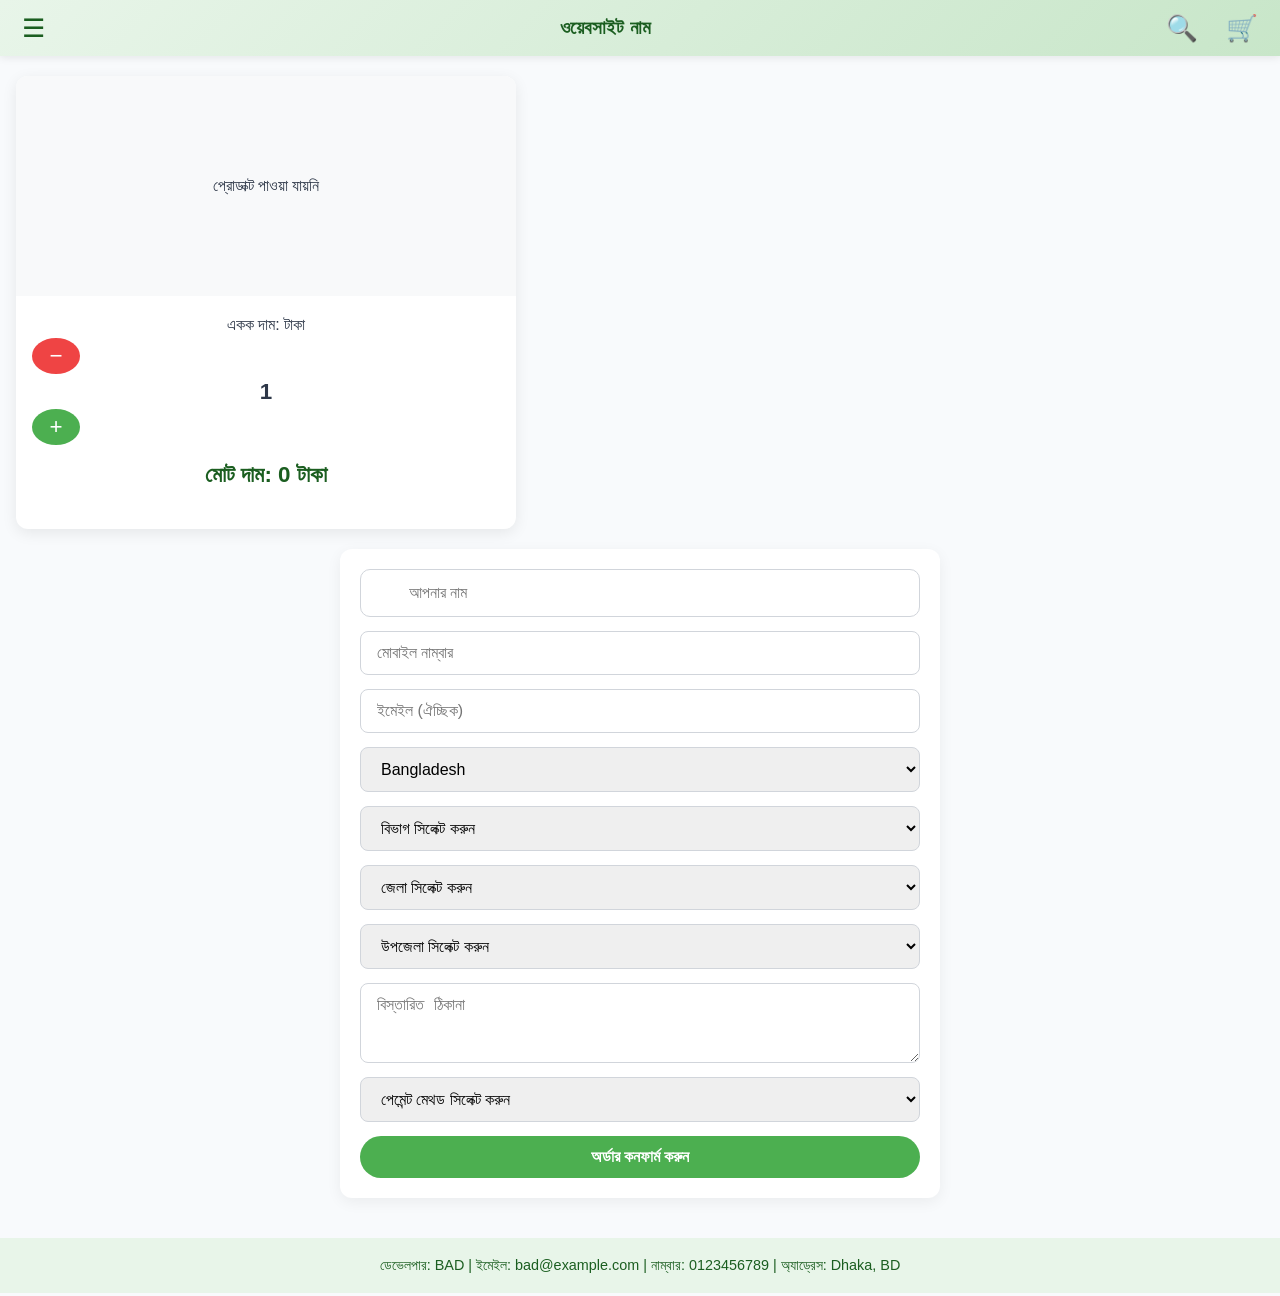
<file: cart.html>
<!DOCTYPE html>
<html lang="bn">
<head>
    <meta charset="UTF-8">
    <meta name="viewport" content="width=device-width, initial-scale=1.0">
    <title>অর্ডার পেজ</title>
    <link rel="stylesheet" href="style.css">
</head>
<body>

    <header>
        <div class="menu-icon" onclick="toggleSideMenu()">☰</div>
        <h1>ওয়েবসাইট নাম</h1>
        <div class="right-icons">
            <div class="search-icon" onclick="searchProducts()">🔍</div>
            <div class="cart-icon" onclick="goToCart()">🛒</div>
        </div>
    </header>

    <section id="order-form">
        <!-- প্রোডাক্ট কার্ড (ছবি + নাম + দাম + কোয়ান্টিটি কন্ট্রোল) -->
        <div class="order-product-card">
            <div id="product-preview" class="product-preview"></div>
            
            <div class="product-details">
                <h2 id="product-name-display"></h2>
                
                <p class="product-price-single">
                    একক দাম: <span id="product-price-display"></span> টাকা
                </p>

                <!-- কোয়ান্টিটি কন্ট্রোল -->
                <div class="quantity-control">
                    <button type="button" class="qty-btn minus" onclick="changeQuantity(-1)">−</button>
                    <span id="quantity-display">1</span>
                    <button type="button" class="qty-btn plus" onclick="changeQuantity(1)">+</button>
                </div>

                <p class="total-price">
                    মোট দাম: <strong id="total-price-display">0 টাকা</strong>
                </p>
            </div>
        </div>

        <!-- অর্ডার ফর্ম -->
        <form id="order-details">
            <input type="text" id="user-name" placeholder="আপনার নাম" required>
            <input type="tel" id="mobile" placeholder="মোবাইল নাম্বার" required>
            <input type="email" id="email" placeholder="ইমেইল (ঐচ্ছিক)">

            <select id="country" required onchange="updateDivision()">
                <option value="">দেশ সিলেক্ট করুন</option>
                <option value="BD" selected>Bangladesh</option>
            </select>

            <select id="division" required onchange="updateDistrict()">
                <option value="">বিভাগ সিলেক্ট করুন</option>
            </select>

            <select id="district" required onchange="updateUpazila()">
                <option value="">জেলা সিলেক্ট করুন</option>
            </select>

            <select id="upazila" required>
                <option value="">উপজেলা সিলেক্ট করুন</option>
            </select>

            <textarea id="address" placeholder="বিস্তারিত ঠিকানা" required rows="3"></textarea>

            <select id="payment-method" required onchange="toggleTransactionField()">
                <option value="">পেমেন্ট মেথড সিলেক্ট করুন</option>
                <option value="bKash">bKash</option>
                <option value="Nagad">Nagad</option>
                <option value="Rocket">Rocket</option>
                <option value="Upay">Upay</option>
                <option value="COD">Cash on Delivery</option>
            </select>

            <div id="transaction-field" style="display: none; margin-top: 15px;">
                <label for="transaction-id">ট্রানজেকশন আইডি / নম্বর</label>
                <input type="text" id="transaction-id" placeholder="ট্রানজেকশন আইডি দিন">
            </div>

            <div id="cod-note" style="display: none; margin-top: 15px; padding: 12px; background: #e8f5e9; border-radius: 8px; color: #2e7d32;">
                <strong>Cash on Delivery</strong><br>
                পণ্য হাতে পেয়ে ক্যাশে পেমেন্ট করবেন।
            </div>

            <button type="submit">অর্ডার কনফার্ম করুন</button>
        </form>
    </section>

    <footer>
        <p>ডেভেলপার: BAD | ইমেইল: bad@example.com | নাম্বার: 0123456789 | অ্যাড্রেস: Dhaka, BD</p>
    </footer>

    <script src="script.js"></script>
</body>
</html>
</file>
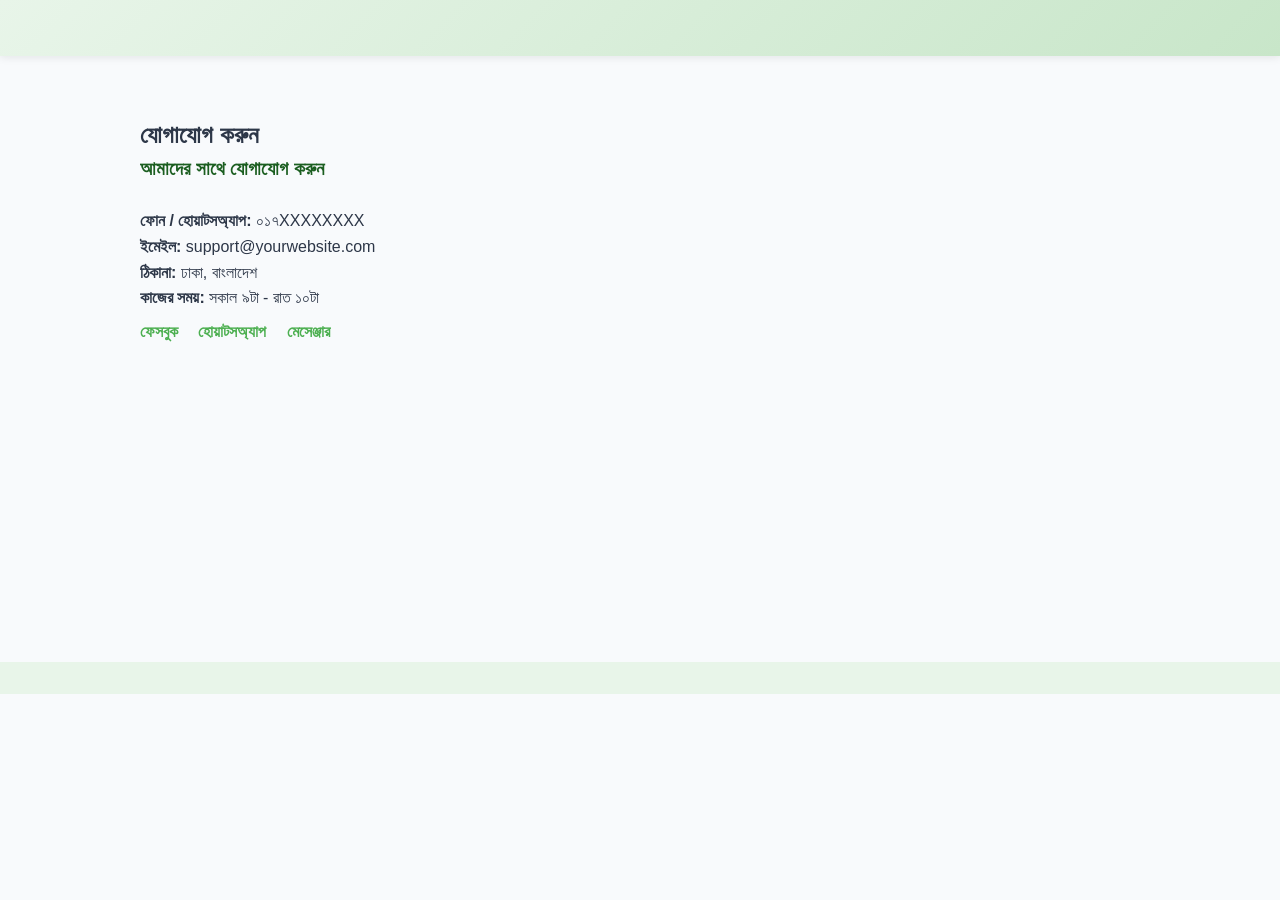
<file: contact.html>
<!DOCTYPE html>
<html lang="bn">
<head>
    <meta charset="UTF-8">
    <meta name="viewport" content="width=device-width, initial-scale=1.0">
    <title>যোগাযোগ করুন | ওয়েবসাইট নাম</title>
    <link rel="stylesheet" href="style.css">
</head>
<body>

    <header>
        <!-- আগের হেডার কপি করুন -->
    </header>

    <section class="contact-section">
        <div class="container">
            <h1>যোগাযোগ করুন</h1>
            
            <div class="contact-grid">
                <div class="contact-info">
                    <h3>আমাদের সাথে যোগাযোগ করুন</h3>
                    <p><strong>ফোন / হোয়াটসঅ্যাপ:</strong> ০১৭XXXXXXXX</p>
                    <p><strong>ইমেইল:</strong> support@yourwebsite.com</p>
                    <p><strong>ঠিকানা:</strong> ঢাকা, বাংলাদেশ</p>
                    <p><strong>কাজের সময়:</strong> সকাল ৯টা - রাত ১০টা</p>
                    
                    <div class="social-links">
                        <a href="https://facebook.com/yourpage" target="_blank">ফেসবুক</a>
                        <a href="https://wa.me/8801XXXXXXXXX" target="_blank">হোয়াটসঅ্যাপ</a>
                        <a href="https://m.me/yourpage" target="_blank">মেসেঞ্জার</a>
                    </div>
                </div>

                <div class="contact-map">
                    <!-- Google Map এমবেড করুন -->
                    <iframe src="https://www.google.com/maps/embed?pb=!1m18!1m12!1m3!1d3652.XXXX!2d90.XXXX!3d23.XXXX!2m3!1f0!2f0!3f0!3m2!1i1024!2i768!4f13.1!3m3!1m2!1s0x0%3A0x0!2zMjPCsDUwJzAwLjAiTiA5MMKwMzAnMDAuMCJF!5e0!3m2!1sbn!2sbd!4vXXXXXXXXXXXX" width="100%" height="400" style="border:0;" allowfullscreen="" loading="lazy"></iframe>
                </div>
            </div>
        </div>
    </section>

    <footer>
        <!-- ফুটার -->
    </footer>

    <script src="script.js"></script>
</body>
</html>
</file>
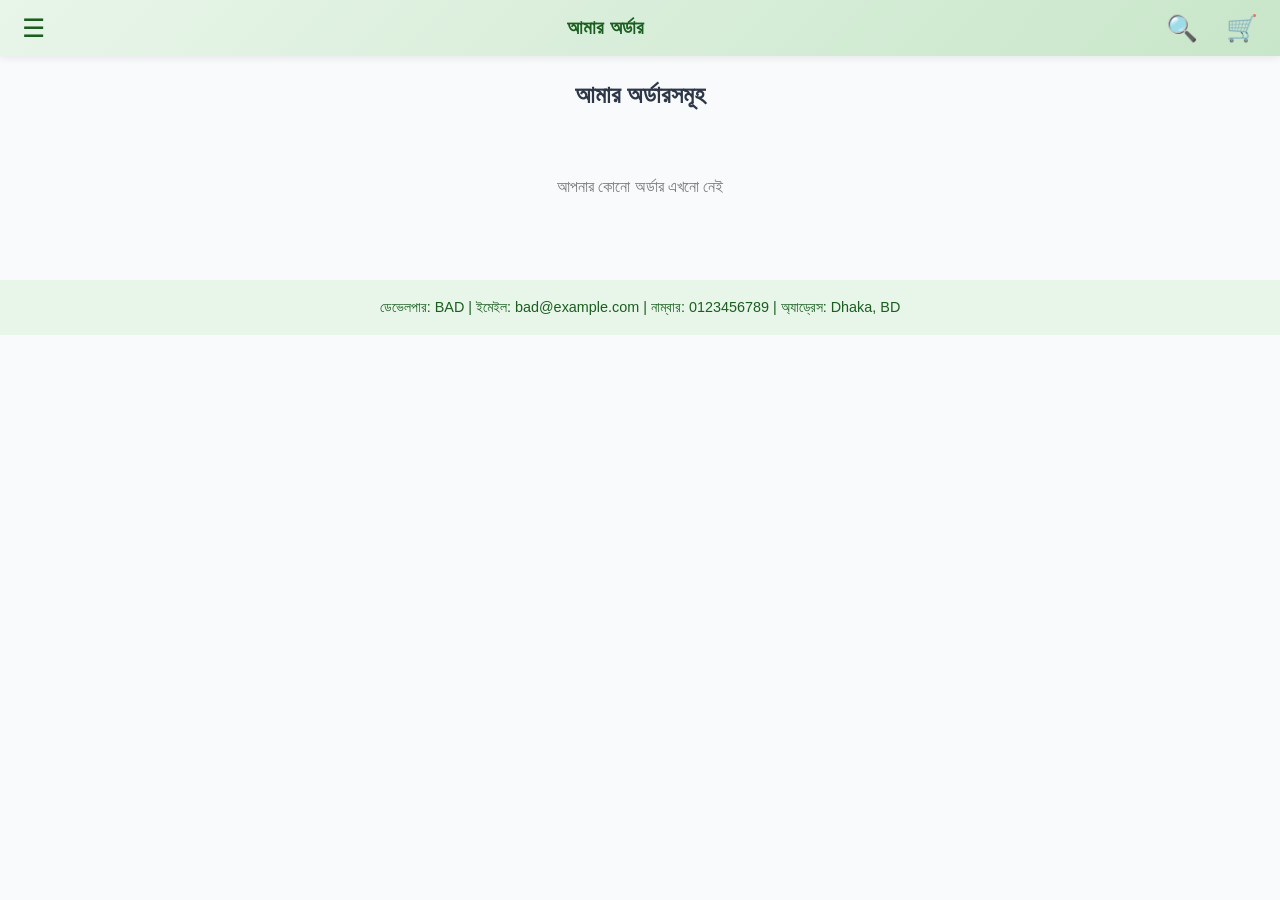
<file: my-orders.html>
<!DOCTYPE html>
<html lang="bn">
<head>
    <meta charset="UTF-8">
    <meta name="viewport" content="width=device-width, initial-scale=1.0">
    <title>আমার অর্ডার</title>
    <link rel="stylesheet" href="style.css">
    <style>
        .order-card {
            background: white;
            border-radius: 12px;
            box-shadow: 0 4px 12px rgba(0,0,0,0.08);
            margin: 16px;
            padding: 16px;
            display: flex;
            gap: 16px;
        }
        .order-img {
            width: 100px;
            height: 100px;
            object-fit: contain;
            border-radius: 8px;
            background: #f8f9fa;
        }
        .order-info {
            flex: 1;
        }
        .order-status-pending { color: #f39c12; font-weight: bold; }
        .order-status-success { color: #27ae60; font-weight: bold; }
    </style>
</head>
<body>

    <header>
        <div class="menu-icon" onclick="toggleSideMenu()">☰</div>
        <h1>আমার অর্ডার</h1>
        <div class="right-icons">
            <div class="search-icon" onclick="searchProducts()">🔍</div>
            <div class="cart-icon" onclick="goToCart()">🛒</div>
        </div>
    </header>

    <section id="my-orders-section">
        <h2 style="text-align:center; margin:20px;">আমার অর্ডারসমূহ</h2>
        <div id="my-orders-list"></div>
    </section>

    <footer>
        <p>ডেভেলপার: BAD | ইমেইল: bad@example.com | নাম্বার: 0123456789 | অ্যাড্রেস: Dhaka, BD</p>
    </footer>

    <script src="script.js"></script>
    <script>
        function renderMyOrders() {
            const container = document.getElementById('my-orders-list');
            container.innerHTML = '';

            if (orders.length === 0) {
                container.innerHTML = '<p style="text-align:center; color:#777; padding:40px;">আপনার কোনো অর্ডার এখনো নেই</p>';
                return;
            }

            orders.forEach(order => {
                const card = document.createElement('div');
                card.className = 'order-card';

                const imgSrc = products.find(p => p.id === order.productId)?.images?.[0] || '';

                card.innerHTML = `
                    ${imgSrc ? `<img src="${imgSrc}" class="order-img" alt="${order.productName}">` : '<div class="order-img" style="display:flex;align-items:center;justify-content:center;background:#eee;">ছবি নেই</div>'}
                    <div class="order-info">
                        <h3>${order.productName}</h3>
                        <p>কোয়ান্টিটি: ${order.quantity}</p>
                        <p>মোট দাম: ${order.totalAmount || (order.price * order.quantity)} টাকা</p>
                        <p>তারিখ: ${order.orderDate || 'N/A'}</p>
                        <p>স্ট্যাটাস: 
                            <span class="${order.status === 'successful' ? 'order-status-success' : 'order-status-pending'}">
                                ${order.status === 'successful' ? 'সাকসেসফুল' : 'পেন্ডিং'}
                            </span>
                        </p>
                    </div>
                `;
                container.appendChild(card);
            });
        }

        // পেজ লোড হলে অর্ডার দেখানো
        window.addEventListener('load', renderMyOrders);
    </script>
</body>
</html>
</file>
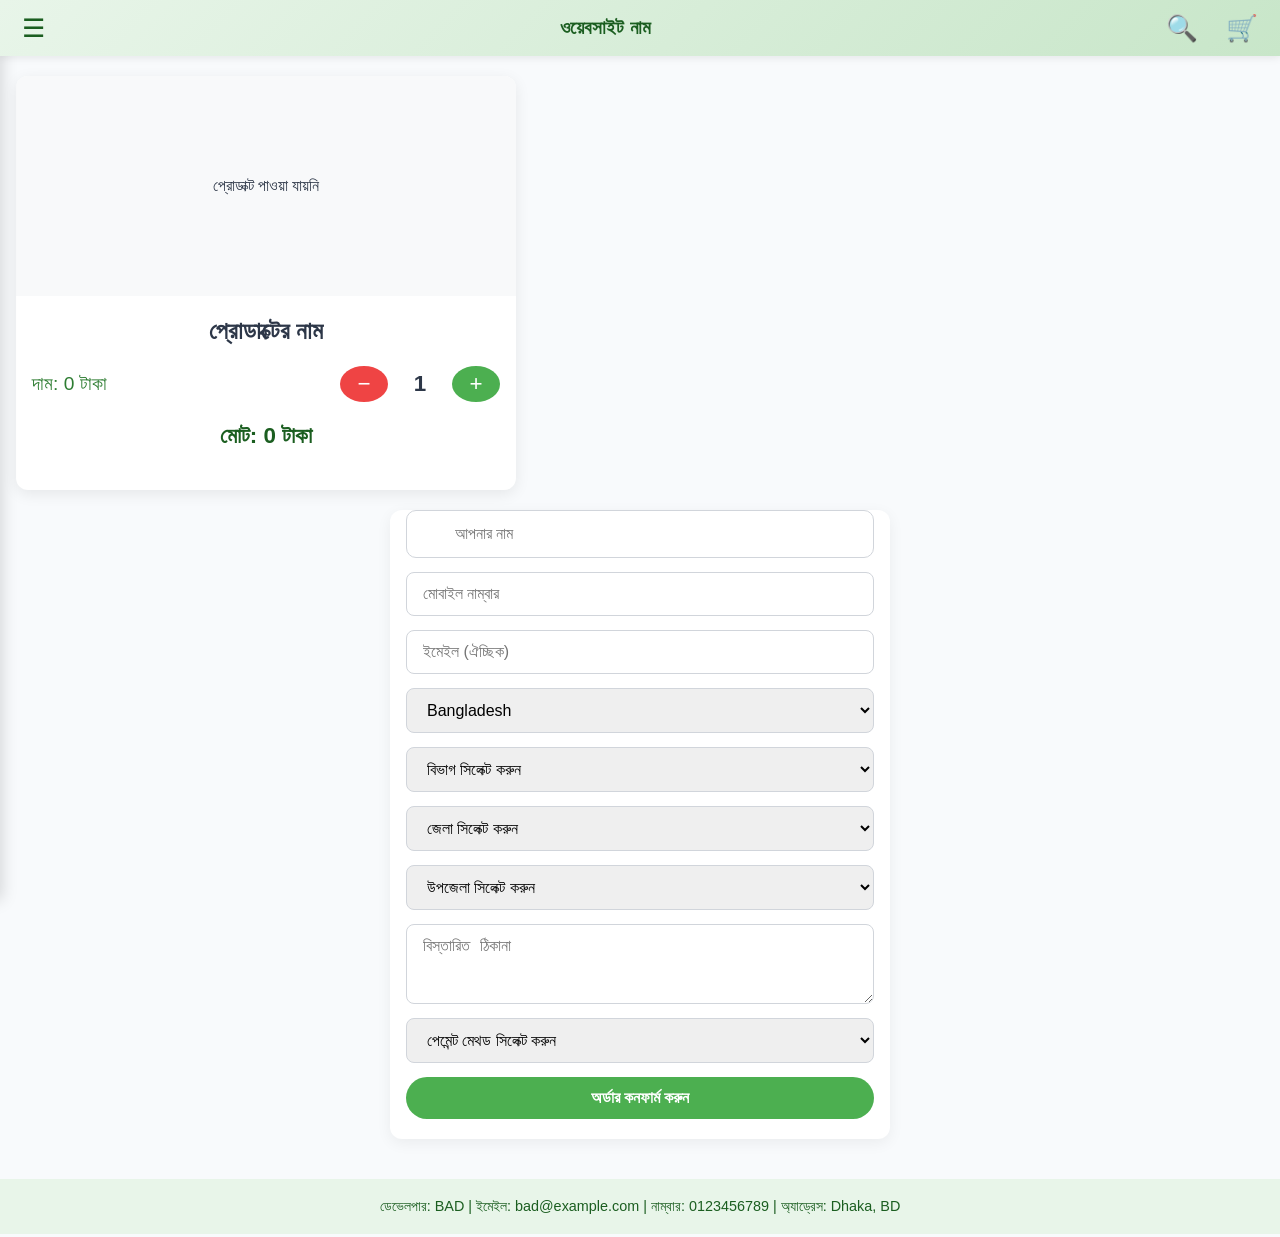
<file: order.html>
<!DOCTYPE html>
<html lang="bn">
<head>
    <meta charset="UTF-8">
    <meta name="viewport" content="width=device-width, initial-scale=1.0">
    <title>অর্ডার করুন</title>
    <link rel="stylesheet" href="style.css">
</head>
<body>

    <header>
        <div class="left-section">
            <div class="menu-icon" onclick="toggleSideMenu()">☰</div>
        </div>
        <h1 class="website-title">ওয়েবসাইট নাম</h1>
        <div class="right-icons">
            <div class="search-icon" onclick="searchProducts()">🔍</div>
            <div class="cart-icon" onclick="goToCart()">🛒</div>
        </div>
    </header>

    <!-- সাইড মেনু -->
    <div id="side-menu" class="side-menu">
        <div class="menu-header">
            <h3>মেনু</h3>
            <span class="close-btn" onclick="toggleSideMenu()">×</span>
        </div>
        <button onclick="goToAdmin()">অ্যাডমিন প্যানেলে যান</button>
    </div>

    <section id="order-container">
        <!-- প্রোডাক্ট কার্ড + প্লাস/মাইনাস -->
        <div class="order-product-card">
            <div id="product-preview" class="product-preview">
                <!-- ছবি এখানে লোড হবে -->
            </div>

            <div class="product-info-area">
                <h2 id="product-name-display">প্রোডাক্টের নাম</h2>
                
                <div class="price-and-qty">
                    <p class="single-price">
                        দাম: <span id="product-price-display">0</span> টাকা
                    </p>

                    <div class="quantity-box">
                        <button type="button" class="qty-btn minus" onclick="changeQuantity(-1)">−</button>
                        <span id="quantity-display">1</span>
                        <button type="button" class="qty-btn plus" onclick="changeQuantity(1)">+</button>
                    </div>
                </div>

                <p class="total-price">
                    মোট: <strong id="total-price-display">0 টাকা</strong>
                </p>
            </div>
        </div>

        <!-- অর্ডার ফর্ম -->
        <form id="order-details" class="order-form">
            <input type="text" id="user-name" placeholder="আপনার নাম" required>
            <input type="tel" id="mobile" placeholder="মোবাইল নাম্বার" required>
            <input type="email" id="email" placeholder="ইমেইল (ঐচ্ছিক)">

            <select id="country" required onchange="updateDivision()">
                <option value="">দেশ সিলেক্ট করুন</option>
                <option value="BD" selected>Bangladesh</option>
            </select>

            <select id="division" required onchange="updateDistrict()">
                <option value="">বিভাগ সিলেক্ট করুন</option>
            </select>

            <select id="district" required onchange="updateUpazila()">
                <option value="">জেলা সিলেক্ট করুন</option>
            </select>

            <select id="upazila" required>
                <option value="">উপজেলা সিলেক্ট করুন</option>
            </select>

            <textarea id="address" placeholder="বিস্তারিত ঠিকানা" required rows="3"></textarea>

            <select id="payment-method" required onchange="toggleTransactionField()">
                <option value="">পেমেন্ট মেথড সিলেক্ট করুন</option>
                <option value="bKash">bKash</option>
                <option value="Nagad">Nagad</option>
                <option value="Rocket">Rocket</option>
                <option value="Upay">Upay</option>
                <option value="COD">Cash on Delivery</option>
            </select>

            <div id="transaction-field" style="display:none; margin:15px 0;">
                <label for="transaction-id">ট্রানজেকশন আইডি / নম্বর</label>
                <input type="text" id="transaction-id" placeholder="ট্রানজেকশন আইডি দিন">
            </div>

            <div id="cod-note" style="display:none; margin:15px 0; padding:12px; background:#e8f5e9; border-radius:8px; color:#2e7d32;">
                <strong>Cash on Delivery</strong><br>
                পণ্য হাতে পেয়ে ক্যাশে পেমেন্ট করবেন।
            </div>

            <button type="submit">অর্ডার কনফার্ম করুন</button>
        </form>
    </section>

    <footer>
        <p>ডেভেলপার: BAD | ইমেইল: bad@example.com | নাম্বার: 0123456789 | অ্যাড্রেস: Dhaka, BD</p>
    </footer>

    <script src="script.js"></script>
	
</body>
</html>
</file>
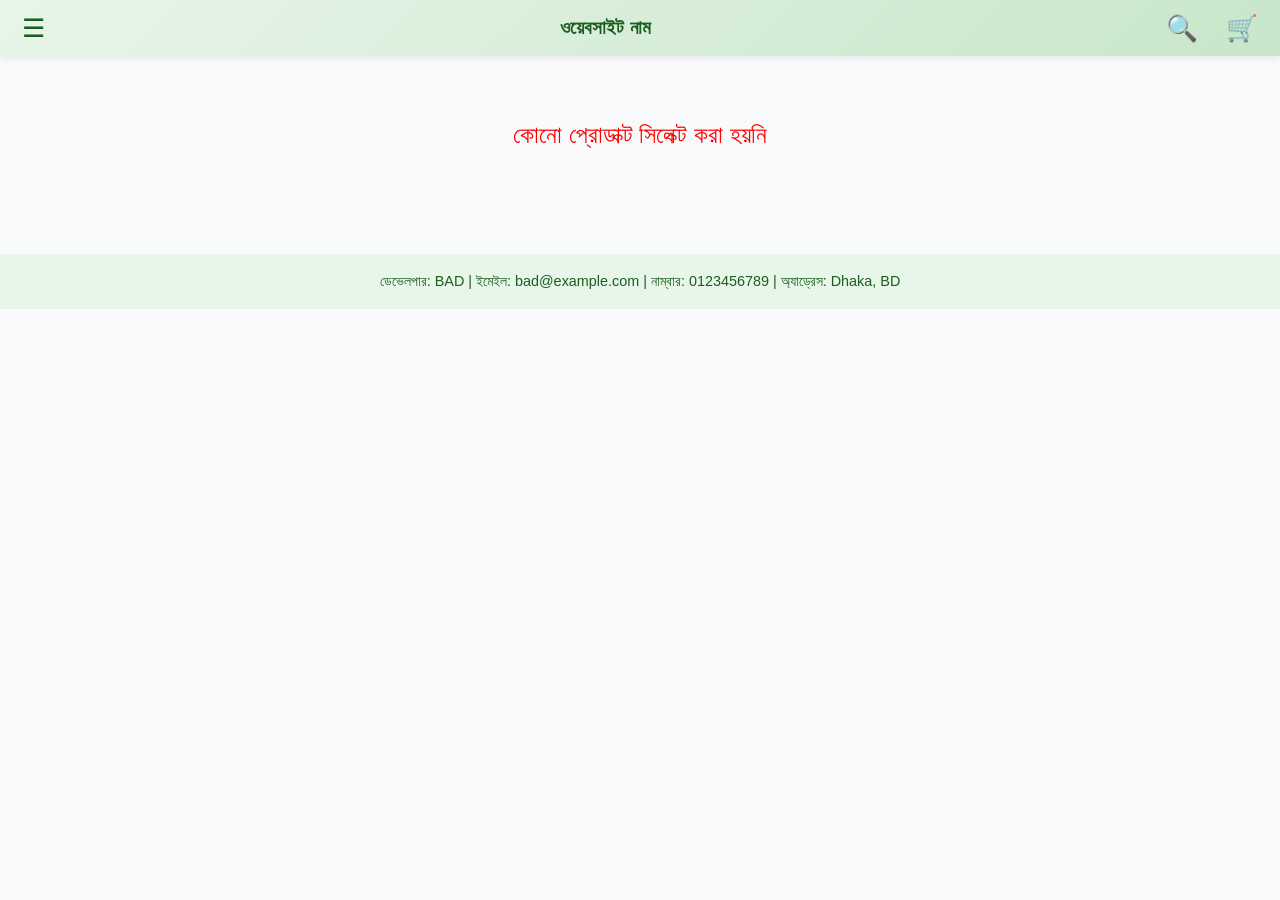
<file: product-detail.html>
<!DOCTYPE html>
<html lang="bn">
<head>
    <meta charset="UTF-8">
    <meta name="viewport" content="width=device-width, initial-scale=1.0">
    <title id="page-title">প্রোডাক্ট ডিটেইল | ওয়েবসাইট নাম</title>
    <link rel="stylesheet" href="style.css">
</head>
<body>

    <header>
        <div class="menu-icon" onclick="toggleSideMenu()">☰</div>
        <h1>ওয়েবসাইট নাম</h1>
        <div class="right-icons">
            <div class="search-icon" onclick="openSearchModal()">🔍</div>
            <div class="cart-icon" onclick="goToCart()">🛒</div>
        </div>
    </header>

    <section id="product-detail-page">
        <div class="container">
            <div class="detail-card">
               <!-- প্রোডাক্টের সব ছবি গ্যালারি -->
<div class="image-gallery" id="image-gallery">
    <p style="text-align:center; color:#777; padding:20px;" id="gallery-loading">ছবি লোড হচ্ছে...</p>
</div>

                <div class="product-info">
    <h1 id="product-name"></h1> <!-- প্রথমে নাম -->

    <!-- নামের নিচে দাম -->
    <div class="price-block" style="margin-top: 8px;">
        <span class="current-price" id="product-price" style="font-size: 2rem; font-weight: bold; color: #2e7d32;"></span>
        <span class="old-price" id="product-old-price" style="font-size: 1.4rem; color: #999; text-decoration: line-through; margin-left: 12px;"></span>
    </div>

    <!-- দামের নিচে ডেসক্রিপশন -->
    <p id="product-description" class="product-description" style="margin-top: 20px; font-size: 1.05rem; line-height: 1.7; color: #444;"></p>

    <!-- স্টক (যদি চান) -->
    <p class="stock-info" style="margin-top: 16px; font-size: 1.1rem;">
        স্টক: <strong id="product-stock"></strong>
    </p>

    <!-- অর্ডার বাটন (নিচে রাখা) -->
    <button class="order-btn" onclick="goToOrderFromDetail()" style="margin-top: 30px; padding: 14px 40px; background: #4caf50; color: white; border: none; border-radius: 50px; font-size: 1.2rem; cursor: pointer;">
        অর্ডার করুন
    </button>
</div>

            <!-- মন্তব্য / রিভিউ সেকশন -->
           <!-- রিভিউ সেকশন -->
<div class="reviews-section" id="reviews-section">
    <h2>গ্রাহকের মতামত</h2>
    
    <!-- এখানে সব মন্তব্য দেখা যাবে -->
    <div id="reviews-list" style="min-height: 100px;"></div>

    <!-- মন্তব্য করার ফর্ম -->
    <div id="add-review-form" style="margin-top: 40px;">
        <h3>আপনার মতামত দিন</h3>
        
        <input type="text" id="review-author" placeholder="আপনার নাম (ঐচ্ছিক)" style="width:100%; padding:12px; margin-bottom:12px; border:1px solid #ddd; border-radius:6px;">

        <div class="rating-input" style="margin:15px 0; font-size:2.8rem; text-align:center; letter-spacing:8px;">
            <span class="star" data-value="1" onclick="setRating(1)">★</span>
            <span class="star" data-value="2" onclick="setRating(2)">★</span>
            <span class="star" data-value="3" onclick="setRating(3)">★</span>
            <span class="star" data-value="4" onclick="setRating(4)">★</span>
            <span class="star" data-value="5" onclick="setRating(5)">★</span>
        </div>

        <textarea id="review-text" placeholder="আপনার অভিজ্ঞতা লিখুন..." rows="5" required style="width:100%; padding:12px; border:1px solid #ddd; border-radius:8px;"></textarea>
        
        <button onclick="submitReview()" style="margin-top:15px; padding:12px 30px; background:#4caf50; color:white; border:none; border-radius:50px; cursor:pointer; font-size:1.1rem;">
    মন্তব্য জমা দিন
</button>
    </div>
</div>
<!-- রিভিউ লিস্ট (স্ক্রল যোগ করা হলো) -->
<div id="reviews-list" style="max-height: 400px; overflow-y: auto; padding-right: 10px; border: 1px solid #eee; border-radius: 8px; background: #fff; margin-bottom: 20px;">
    <!-- এখানে মন্তব্য লোড হবে -->
</div>
    </section>

    <footer>
        <p>ডেভেলপার: BAD | ইমেইল: bad@example.com | নাম্বার: 0123456789 | অ্যাড্রেস: Dhaka, BD</p>
    </footer>

    <script src="script.js"></script>
	<script>
    document.addEventListener('DOMContentLoaded', () => {
        const savedId = localStorage.getItem('currentProductId');
        console.log("Saved Product ID:", savedId); // ← এটা Console-এ দেখাবে

        if (!savedId || isNaN(parseInt(savedId))) {
            document.getElementById('product-detail-page').innerHTML = '<p style="text-align:center; padding:60px; color:red; font-size:1.5rem;">কোনো প্রোডাক্ট সিলেক্ট করা হয়নি</p>';
            return;
        }

        renderProductDetail();
        // রিভিউ লোড
        loadProductReviews(parseInt(savedId));
    });
</script>
</body>
</html>
</file>
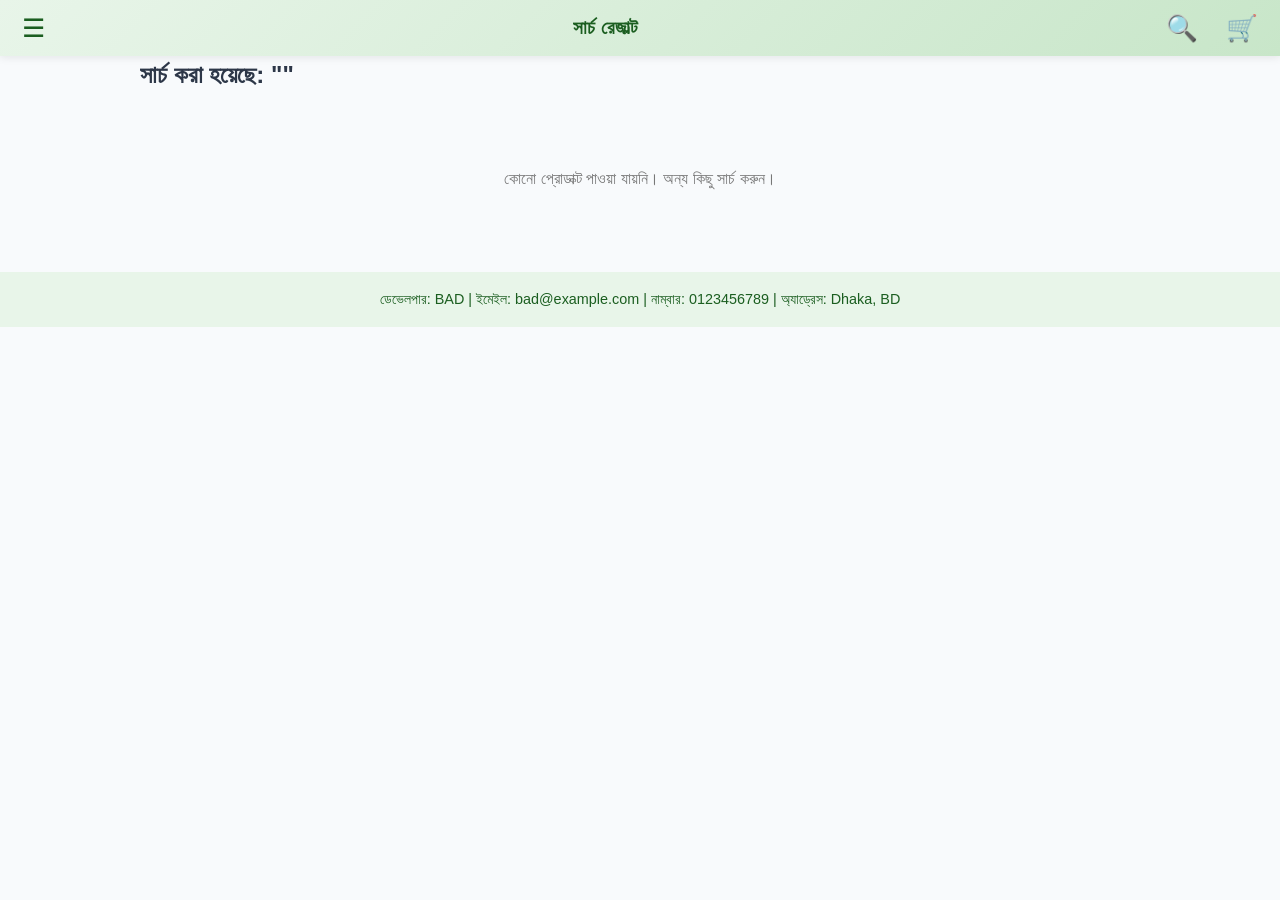
<file: search-results.html>
<!DOCTYPE html>
<html lang="bn">
<head>
    <meta charset="UTF-8">
    <meta name="viewport" content="width=device-width, initial-scale=1.0">
    <title>সার্চ রেজাল্ট | ওয়েবসাইট নাম</title>
    <link rel="stylesheet" href="style.css">
</head>
<body>

    <header>
        <div class="menu-icon" onclick="toggleSideMenu()">☰</div>
        <h1>সার্চ রেজাল্ট</h1>
        <div class="right-icons">
            <div class="search-icon" onclick="openSearchModal()">🔍</div>
            <div class="cart-icon" onclick="goToCart()">🛒</div>
        </div>
    </header>

    <section id="search-results">
        <div class="container">
            <h2>সার্চ করা হয়েছে: "<span id="search-query"></span>"</h2>
            
            <div id="results-list" class="products-grid"></div>
            
            <p id="no-results" style="text-align:center; color:#777; padding:40px; display:none;">
                কোনো প্রোডাক্ট পাওয়া যায়নি। অন্য কিছু সার্চ করুন।
            </p>
        </div>
    </section>

    <footer>
        <p>ডেভেলপার: BAD | ইমেইল: bad@example.com | নাম্বার: 0123456789 | অ্যাড্রেস: Dhaka, BD</p>
    </footer>

    <script src="script.js"></script>
    <script>
        document.addEventListener('DOMContentLoaded', () => {
            const query = localStorage.getItem('searchQuery') || '';
            document.getElementById('search-query').textContent = query;

            if (!query) {
                document.getElementById('no-results').style.display = 'block';
                return;
            }

            const filtered = products.filter(p => 
                p.name.toLowerCase().includes(query.toLowerCase()) ||
                (p.description && p.description.toLowerCase().includes(query.toLowerCase()))
            );

            const list = document.getElementById('results-list');
            list.innerHTML = '';

            if (filtered.length === 0) {
                document.getElementById('no-results').style.display = 'block';
                return;
            }

            filtered.forEach(p => {
                const card = document.createElement('div');
                card.className = 'product-card';
                card.onclick = () => goToProductDetail(p.id); // পুরো কার্ডে চাপ দিলে ডিটেইল পেজে

                const mainImage = p.images?.[0] || '';

                card.innerHTML = `
                    ${mainImage ? `<img src="${mainImage}" alt="${p.name}">` : '<div class="no-image">ছবি নেই</div>'}
                    <div class="product-info">
                        <div class="product-name">${p.name}</div>
                        <div>
                            <span class="product-price">${p.price} টাকা</span>
                            ${Number(p.oldPrice) > 0 ? `<span class="product-old-price">${p.oldPrice} টাকা</span>` : ''}
                        </div>
                        <div class="product-stock">স্টক: ${p.stock}</div>
                        
                        <!-- নতুন: অর্ডার বাটন যোগ করা হয়েছে -->
                        <button class="order-btn" onclick="event.stopPropagation(); goToOrder(${p.id})">
                            অর্ডার করুন
                        </button>
                    </div>
                `;

                list.appendChild(card);
            });
        });
    </script>
</body>
</html>
</file>
<file: style.css>
/* style.css - হালকা সবুজ + সাদা থিম, মোবাইল ফ্রেন্ডলি */

* {
    margin: 0;
    padding: 0;
    box-sizing: border-box;
}

body {
    font-family: 'Segoe UI', Tahoma, Geneva, Verdana, sans-serif;
    background-color: #f8fafc;          /* হালকা সাদা-ধূসর */
    color: #2d3748;
    line-height: 1.6;
    min-height: 100vh;
	
}

/* ------------------ Header ------------------ */
header {
    background: linear-gradient(135deg, #e8f5e9, #c8e6c9);  /* হালকা সবুজ গ্রেডিয়েন্ট */
    color: #1b5e20;   /* গাঢ় সবুজ */
    padding: 12px 16px;
    display: flex;
    justify-content: space-between;
    align-items: center;
    position: sticky;
    top: 0;
    z-index: 1000;
    box-shadow: 0 2px 10px rgba(0,0,0,0.08);
}

.menu-icon, .search-icon, .cart-icon {
    font-size: 1.8rem;
    cursor: pointer;
    padding: 6px;
    border-radius: 50%;
    transition: background 0.2s;
}

.menu-icon:hover, .search-icon:hover, .cart-icon:hover {
    background: rgba(255,255,255,0.4);
}

header h1 {
    font-size: 1.4rem;
    font-weight: 600;
    margin: 0;
}

/* Side Menu */
#side-menu {
    position: fixed;
    top: 0;
    left: -280px;
    width: 280px;
    height: 100%;
    background: white;
    box-shadow: 2px 0 15px rgba(0,0,0,0.15);
    transition: left 0.3s ease;
    z-index: 999;
    padding: 20px;
}

#side-menu.show {
    left: 0;
}

/* ------------------ Slideshow ------------------ */
#slideshow {
    height: 180px;
    overflow: hidden;
    position: relative;
    margin-bottom: 20px;
}

.slide {
    position: absolute;
    inset: 0;
    opacity: 0;
    transition: opacity 1.2s ease;
}

.slide.active {
    opacity: 1;
}

.slide img {
    width: 100%;
    height: 100%;
    object-fit: cover;
}

/* ------------------ Products Grid ------------------ */
#products-section {
    padding: 20px 16px;
}

#products-section h2 {
    text-align: center;
    color: #1b5e20;
    margin-bottom: 24px;
    font-size: 1.6rem;
}

#products-list {
    display: grid;
    grid-template-columns: repeat(2, 1fr);
    gap: 16px;
}

.product {
    background: white;
    border-radius: 12px;
    overflow: hidden;
    box-shadow: 0 4px 12px rgba(0,0,0,0.08);
    transition: transform 0.2s, box-shadow 0.2s;
    text-align: center;
}

.product:hover {
    transform: translateY(-6px);
    box-shadow: 0 10px 20px rgba(0,0,0,0.12);
}

.product img {
    width: 100%;
    height: 160px;
    object-fit: cover;
}

.product-info {
    padding: 12px;
}

.product-name {
    font-weight: 600;
    color: #1a1a1a;
    margin-bottom: 6px;
    font-size: 1rem;
}

.product-price {
    color: #2e7d32;
    font-weight: bold;
    font-size: 1.1rem;
}

.product-old-price {
    color: #e53935;
    text-decoration: line-through;
    font-size: 0.9rem;
    margin-left: 8px;
}

.product-stock {
    color: #555;
    font-size: 0.85rem;
    margin: 6px 0;
}

.product button {
    background: #4caf50;
    color: white;
    border: none;
    padding: 10px 16px;
    border-radius: 8px;
    font-weight: 500;
    cursor: pointer;
    margin: 8px 4px 12px;
    transition: background 0.2s;
}

.product button:hover {
    background: #388e3c;
}

/* ------------------ Forms (Admin & Order) ------------------ */
form {
    display: flex;
    flex-direction: column;
    gap: 14px;
    max-width: 500px;
    margin: 0 auto;
    padding: 20px;
    background: white;
    border-radius: 12px;
    box-shadow: 0 4px 15px rgba(0,0,0,0.06);
}

input, select, textarea, button {
    padding: 12px 16px;
    border: 1px solid #d1d5db;
    border-radius: 8px;
    font-size: 1rem;
}

input:focus, select:focus, textarea:focus {
    outline: none;
    border-color: #66bb6a;
    box-shadow: 0 0 0 3px rgba(102,187,106,0.2);
}

button[type="submit"] {
    background: #4caf50;
    color: white;
    border: none;
    font-weight: 600;
    cursor: pointer;
    transition: background 0.2s;
}

button[type="submit"]:hover {
    background: #43a047;
}

/* ------------------ Admin Panel Specific ------------------ */
#admin-panel header {
    background: #e8f5e9;
    color: #1b5e20;
}

nav ul {
    display: flex;
    flex-wrap: wrap;
    gap: 12px;
    background: white;
    padding: 16px;
    list-style: none;
    box-shadow: 0 2px 8px rgba(0,0,0,0.05);
    margin: 0 0 20px;
    justify-content: center;
}

nav li {
    padding: 10px 18px;
    background: #e8f5e9;
    border-radius: 30px;
    cursor: pointer;
    font-weight: 500;
    transition: all 0.2s;
}

nav li:hover, nav li.active {
    background: #81c784;
    color: white;
}

/* Order Items */
.order-item {
    background: white;
    padding: 16px;
    border-radius: 10px;
    box-shadow: 0 3px 10px rgba(0,0,0,0.06);
    margin-bottom: 16px;
}

.order-item button {
    margin: 6px 8px 0 0;
    padding: 8px 14px;
    font-size: 0.9rem;
}

/* Footer */
footer {
    background: #e8f5e9;
    color: #1b5e20;
    text-align: center;
    padding: 16px;
    font-size: 0.9rem;
    margin-top: 40px;
}

/* ------------------ Responsive ------------------ */
@media (min-width: 768px) {
    #products-list {
        grid-template-columns: repeat(3, 1fr);
    }

    #slideshow {
        height: 300px;
    }

    header h1 {
        font-size: 1.8rem;
    }

    form {
        max-width: 600px;
    }
}

@media (min-width: 1024px) {
    #products-list {
        grid-template-columns: repeat(4, 1fr);
    }

    #slideshow {
        height: 400px;
    }
}
/* ======================== */
/*     Admin Login Page     */
/* ======================== */

.login-container {
    min-height: 100vh;
    display: flex;
    align-items: center;
    justify-content: center;
    background: linear-gradient(135deg, #f0f9f4 0%, #e8f5e9 100%);
    padding: 20px;
}

.login-card {
    background: white;
    border-radius: 16px;
    box-shadow: 0 10px 40px rgba(0, 0, 0, 0.08);
    width: 100%;
    max-width: 420px;
    overflow: hidden;
    transition: transform 0.3s ease;
}

.login-card:hover {
    transform: translateY(-8px);
}

.login-header {
    background: linear-gradient(135deg, #4caf50, #2e7d32);
    color: white;
    padding: 32px 24px;
    text-align: center;
}

.login-header h2 {
    margin: 0;
    font-size: 1.8rem;
    font-weight: 600;
}

.login-header p {
    margin: 8px 0 0;
    opacity: 0.9;
    font-size: 0.95rem;
}

.login-form {
    padding: 32px 24px 24px;
    display: flex;
    flex-direction: column;
    gap: 20px;
}

.input-group {
    position: relative;
}

.input-group label {
    display: block;
    margin-bottom: 8px;
    font-weight: 500;
    color: #374151;
    font-size: 0.95rem;
}

.password-wrapper {
    position: relative;
}

input[type="password"],
input[type="text"] {
    width: 100%;
    padding: 14px 16px 14px 48px;
    border: 1px solid #d1d5db;
    border-radius: 10px;
    font-size: 1rem;
    transition: all 0.2s;
}

input:focus {
    outline: none;
    border-color: #4caf50;
    box-shadow: 0 0 0 3px rgba(76, 175, 80, 0.15);
}

.toggle-password {
    position: absolute;
    right: 16px;
    top: 50%;
    transform: translateY(-50%);
    cursor: pointer;
    font-size: 1.2rem;
    color: #6b7280;
}

.login-btn {
    background: linear-gradient(135deg, #4caf50, #388e3c);
    color: white;
    border: none;
    padding: 14px;
    border-radius: 10px;
    font-size: 1.1rem;
    font-weight: 600;
    cursor: pointer;
    transition: all 0.25s;
    margin-top: 12px;
}

.login-btn:hover {
    background: linear-gradient(135deg, #388e3c, #2e7d32);
    transform: translateY(-2px);
    box-shadow: 0 8px 20px rgba(76, 175, 80, 0.3);
}

.forgot-password {
    text-align: center;
    margin-top: 12px;
}

.forgot-password a {
    color: #4caf50;
    text-decoration: none;
    font-size: 0.9rem;
}

.forgot-password a:hover {
    text-decoration: underline;
}

.login-footer {
    text-align: center;
    padding: 0 24px 24px;
    color: #9ca3af;
    font-size: 0.85rem;
}

/* মোবাইলের জন্য অতিরিক্ত ছোট স্ক্রিন অপটিমাইজেশন */
@media (max-width: 480px) {
    .login-card {
        margin: 0 12px;
        border-radius: 12px;
    }
    
    .login-header {
        padding: 28px 20px;
    }
    
    .login-form {
        padding: 28px 20px 20px;
    }
}
.preview-container {
    display: flex;
    flex-wrap: wrap;
    gap: 12px;
    margin: 12px 0;
}

.preview-item {
    position: relative;
    width: 100px;
    height: 100px;
    border: 1px solid #d1d5db;
    border-radius: 8px;
    overflow: hidden;
}

.preview-item img {
    width: 100%;
    height: 100%;
    object-fit: cover;
}
.product-img {
    width: 100%;
    height: 180px;
    object-fit: cover;
    border-bottom: 1px solid #eee;
}

.product-info {
    padding: 12px;
    text-align: center;
}

.product-name {
    font-size: 1.05rem;
    margin-bottom: 8px;
    color: #1f2937;
}

.price-row {
    margin: 6px 0;
    font-size: 1.1rem;
}

.current-price {
    color: #15803d;
    font-weight: bold;
}

.old-price {
    color: #dc2626;
    text-decoration: line-through;
    margin-left: 8px;
    font-size: 0.95rem;
}

.stock-info {
    color: #4b5563;
    font-size: 0.9rem;
    margin: 8px 0 12px;
}

.order-btn {
    background-color: #16a34a;
    color: white;
    border: none;
    padding: 10px 20px;
    border-radius: 6px;
    cursor: pointer;
    font-weight: 500;
}

.order-btn:hover {
    background-color: #15803d;
}
.admin-products-grid,
.admin-sliders-grid {
    display: grid;
    grid-template-columns: repeat(auto-fill, minmax(220px, 1fr));
    gap: 16px;
    padding: 16px;
}

.admin-product-item,
.admin-slider-item {
    background: white;
    border-radius: 12px;
    box-shadow: 0 3px 10px rgba(0,0,0,0.08);
    overflow: hidden;
    padding: 12px;
    text-align: center;
}

.admin-product-item img,
.admin-slider-item img {
    width: 100%;
    height: 140px;
    object-fit: cover;
    border-radius: 8px;
    margin-bottom: 10px;
}

.admin-product-item p,
.admin-slider-item p {
    margin: 6px 0;
    font-size: 0.9rem;
}

.delete-btn {
    background: #ef4444;
    color: white;
    border: none;
    padding: 8px 16px;
    border-radius: 6px;
    cursor: pointer;
    margin-top: 8px;
    font-weight: 500;
}

.delete-btn:hover {
    background: #dc2626;
}
.admin-products-grid,
.admin-sliders-grid {
    display: grid;
    grid-template-columns: repeat(auto-fill, minmax(220px, 1fr));
    gap: 16px;
    padding: 16px;
}

.admin-product-item,
.admin-slider-item {
    background: white;
    border-radius: 12px;
    box-shadow: 0 3px 10px rgba(0,0,0,0.08);
    overflow: hidden;
    padding: 12px;
    text-align: center;
}

.admin-product-item img,
.admin-slider-item img {
    width: 100%;
    height: 140px;
    object-fit: cover;
    border-radius: 8px;
    margin-bottom: 10px;
}

.delete-btn {
    background: #ef4444;
    color: white;
    border: none;
    padding: 8px 16px;
    border-radius: 6px;
    cursor: pointer;
    margin-top: 8px;
    font-weight: 500;
}

.delete-btn:hover {
    background: #dc2626;
}
.products-grid {
    display: grid;
    grid-template-columns: repeat(2, 1fr);          /* মোবাইলে ২টা */
    gap: 16px;
    padding: 16px;
}

@media (min-width: 768px) {
    .products-grid {
        grid-template-columns: repeat(3, 1fr);      /* ট্যাবলেটে ৩টা */
    }
}

@media (min-width: 1024px) {
    .products-grid {
        grid-template-columns: repeat(4, 1fr);      /* ডেস্কটপে ৪টা */
    }
}

.product-card {
    background: white;
    border-radius: 12px;
    overflow: hidden;
    box-shadow: 0 4px 12px rgba(0,0,0,0.08);
    transition: transform 0.2s, box-shadow 0.2s;
    text-align: center;
}

.product-card:hover {
    transform: translateY(-6px);
    box-shadow: 0 10px 20px rgba(0,0,0,0.12);
}

.product-card img {
    width: 100%;
    height: 180px;
    object-fit: cover;
}

.product-info {
    padding: 12px;
}

.product-name {
    font-weight: 600;
    margin-bottom: 6px;
    font-size: 1.05rem;
}

.product-price {
    color: #2e7d32;
    font-weight: bold;
    font-size: 1.15rem;
}

.product-old-price {
    color: #e53935;
    text-decoration: line-through;
    margin-left: 8px;
    font-size: 0.95rem;
}

.product-stock {
    color: #555;
    font-size: 0.9rem;
    margin: 6px 0 10px;
}

.order-btn {
    background: #4caf50;
    color: white;
    border: none;
    padding: 10px 20px;
    border-radius: 8px;
    cursor: pointer;
    font-weight: 500;
    transition: background 0.2s;
}

.order-btn:hover {
    background: #388e3c;
}
/* প্রোডাক্ট কার্ডের ছবি মোবাইলে ছোট ও সুন্দর */
.products-grid {
    display: grid;
    grid-template-columns: repeat(2, 1fr);
    gap: 16px;
    padding: 16px;
}

.product-card {
    background: white;
    border-radius: 12px;
    overflow: hidden;
    box-shadow: 0 4px 12px rgba(0,0,0,0.08);
    transition: transform 0.2s;
}

.product-card img {
    width: 100%;
    height: 160px;          /* ← এখানে ছোট করা হয়েছে (মোবাইলে ভালো দেখাবে) */
    object-fit: cover;      /* ছবি কাটা না গিয়ে ফিট হবে */
}

.product-card:hover {
    transform: translateY(-6px);
}

/* সাইড মেনু স্টাইল (স্লাইডিং) */
.side-menu {
    position: fixed;
    top: 0;
    left: -300px;
    width: 280px;
    height: 100%;
    background: white;
    box-shadow: 2px 0 15px rgba(0,0,0,0.2);
    transition: left 0.3s ease;
    z-index: 1000;
    padding: 20px;
}

.side-menu.show {
    left: 0;
}

.menu-header {
    display: flex;
    justify-content: space-between;
    align-items: center;
    margin-bottom: 20px;
}

.close-btn {
    font-size: 28px;
    cursor: pointer;
    color: #333;
}
.products-grid {
    display: grid;
    grid-template-columns: repeat(2, 1fr);
    gap: 16px;
    padding: 16px;
}

.product-card img {
    width: 100%;
    height: 160px;           /* মোবাইলে ছোট দেখাবে */
    object-fit: cover;       /* ছবি কাটা যাবে না, ফিট হবে */
    border-radius: 8px 8px 0 0;
}

.product-card {
    background: white;
    border-radius: 12px;
    overflow: hidden;
    box-shadow: 0 4px 12px rgba(0,0,0,0.08);
}

@media (min-width: 768px) {
    .products-grid {
        grid-template-columns: repeat(3, 1fr);
    }
    .product-card img {
        height: 180px;       /* ট্যাবলেটে একটু বড় */
    }
}
.side-menu {
    position: fixed;
    top: 0;
    left: -300px;
    width: 280px;
    height: 100%;
    background: white;
    box-shadow: 2px 0 15px rgba(0,0,0,0.25);
    transition: left 0.3s ease;
    z-index: 1000;
    padding: 20px;
}

.side-menu.show {
    left: 0;
}

.menu-header {
    display: flex;
    justify-content: space-between;
    align-items: center;
    margin-bottom: 25px;
    border-bottom: 1px solid #eee;
    padding-bottom: 10px;
}

.close-btn {
    font-size: 32px;
    cursor: pointer;
    color: #333;
}

.side-menu button {
    width: 100%;
    padding: 14px;
    margin: 10px 0;
    background: #4caf50;
    color: white;
    border: none;
    border-radius: 8px;
    font-size: 1.1rem;
    cursor: pointer;
}
/* হেডার — এখন আরও চিকন ও স্লিম */
header {
    background: linear-gradient(135deg, #e8f5e9, #c8e6c9);  /* হালকা সবুজ থিম রাখা হয়েছে */
    color: #1b5e20;
    padding: 8px 16px;          /* ← চিকন করা হয়েছে (আগে 12px ছিল) */
    display: flex;
    justify-content: space-between;
    align-items: center;
    position: sticky;
    top: 0;
    z-index: 1000;
    box-shadow: 0 2px 8px rgba(0,0,0,0.08);  /* ছোট শ্যাডো */
    height: 56px;               /* ← ফিক্সড উচ্চতা দিয়ে চিকন করা হয়েছে */
    font-size: 0.95rem;         /* টেক্সট একটু ছোট */
}

header h1 {
    font-size: 1.2rem;          /* ← চিকন হেডারে টাইটেল ছোট */
    font-weight: 600;
    margin: 0;
}

.menu-icon, .search-icon, .cart-icon {
    font-size: 1.6rem;          /* আইকনও একটু ছোট */
    cursor: pointer;
    padding: 6px;
    border-radius: 50%;
    transition: background 0.2s;
}
header {
    background: linear-gradient(135deg, #e8f5e9, #c8e6c9);
    color: #1b5e20;
    padding: 8px 16px;
    display: flex;
    justify-content: space-between;
    align-items: center;
    position: sticky;
    top: 0;
    z-index: 1000;
    box-shadow: 0 2px 8px rgba(0,0,0,0.08);
    height: 56px;
}

.left-section {
    display: flex;
    align-items: center;
}

.website-title {
    font-size: 1.2rem;
    font-weight: 600;
    margin: 0;
    text-align: center;
    flex: 1;                /* মাঝে রাখার জন্য */
}

.right-icons {
    display: flex;
    align-items: center;
    gap: 16px;              /* আইকনগুলোর মাঝে ফাঁকা */
}

.menu-icon, .search-icon, .cart-icon {
    font-size: 1.6rem;
    cursor: pointer;
    padding: 6px;
    border-radius: 50%;
    transition: background 0.2s;
}

.menu-icon:hover, .search-icon:hover, .cart-icon:hover {
    background: rgba(255,255,255,0.4);
}
/* ক্রস আইকন ডিলিট বাটন */
.delete-cross {
    background: #ef4444;
    color: white;
    border: none;
    width: 28px;
    height: 28px;
    border-radius: 50%;
    font-size: 18px;
    line-height: 28px;
    text-align: center;
    cursor: pointer;
    display: inline-block;
    margin-left: 10px;
    transition: background 0.2s;
}

.delete-cross:hover {
    background: #dc2626;
}
.order-product-card {
    background: white;
    border-radius: 12px;
    box-shadow: 0 4px 15px rgba(0,0,0,0.08);
    margin: 20px 16px;
    overflow: hidden;
    max-width: 500px;
}

.product-preview {
    width: 100%;
    height: 220px;
    background: #f8f9fa;
}

.product-preview img {
    width: 100%;
    height: 100%;
    object-fit: contain;
}

.product-details {
    padding: 16px;
    text-align: center;
}

.product-name-display {
    font-size: 1.4rem;
    margin-bottom: 8px;
}

.product-price-display {
    font-size: 1.3rem;
    color: #2e7d32;
    margin: 8px 0;
}

.total-price {
    font-size: 1.2rem;
    font-weight: bold;
    color: #1b5e20;
    margin-top: 12px;
}
.order-product-card {
    background: white;
    border-radius: 12px;
    box-shadow: 0 4px 15px rgba(0,0,0,0.08);
    margin: 20px 16px;
    overflow: hidden;
    max-width: 500px;
}

.product-preview {
    width: 100%;
    height: 220px;
    background: #f8f9fa;
    display: flex;
    align-items: center;
    justify-content: center;
}

.product-preview img {
    max-width: 100%;
    max-height: 100%;
    object-fit: contain;
}

.product-info-area {
    padding: 16px;
    text-align: center;
}

.price-and-qty {
    display: flex;
    justify-content: space-between;
    align-items: center;
    margin: 16px 0;
}

.single-price {
    font-size: 1.2rem;
    color: #2e7d32;
}

.quantity-box {
    display: flex;
    align-items: center;
    gap: 12px;
}

.qty-btn {
    width: 36px;
    height: 36px;
    border-radius: 50%;
    background: #4caf50;
    color: white;
    border: none;
    font-size: 1.4rem;
    cursor: pointer;
    display: flex;
    align-items: center;
    justify-content: center;
}

.qty-btn.minus {
    background: #ef4444;
}

#quantity-display {
    font-size: 1.4rem;
    font-weight: bold;
    min-width: 40px;
    text-align: center;
}

.total-price {
    font-size: 1.4rem;
    font-weight: bold;
    color: #1b5e20;
    margin: 12px 0 20px;
}

.order-form {
    padding: 0 16px 20px;
    max-width: 500px;
    margin: 0 auto;
}
/* প্রোডাক্ট কার্ড */
.order-product-card {
    background: white;
    border-radius: 12px;
    box-shadow: 0 4px 15px rgba(0,0,0,0.08);
    margin: 20px 16px;
    overflow: hidden;
    max-width: 500px;
}

/* ছবি মাঝ বরাবর + ফর্মের সাথে লাগানো */
.product-image-center {
    width: 100%;
    height: 240px;               /* আপনি চাইলে এটা 200px বা 280px করতে পারেন */
    background: #f8f9fa;
    display: flex;
    align-items: center;         /* উল্লম্ব মাঝে */
    justify-content: center;     /* অনুভূমিক মাঝে */
    padding: 10px;
    box-sizing: border-box;
}

.product-image-center img {
    max-width: 100%;
    max-height: 100%;
    object-fit: contain;         /* ছবি কাটা যাবে না, পুরো দেখা যাবে */
    border-radius: 8px;
}

/* বাকি স্টাইল (আগের মতো) */
.product-info-area {
    padding: 16px;
    text-align: center;
}

.price-and-qty {
    display: flex;
    justify-content: space-between;
    align-items: center;
    margin: 16px 0;
}

.quantity-box {
    display: flex;
    align-items: center;
    gap: 12px;
}

.qty-btn {
    width: 36px;
    height: 36px;
    border-radius: 50%;
    background: #4caf50;
    color: white;
    border: none;
    font-size: 1.4rem;
    cursor: pointer;
}

.qty-btn.minus {
    background: #ef4444;
}

#quantity-display {
    font-size: 1.4rem;
    font-weight: bold;
    min-width: 40px;
    text-align: center;
}

.total-price {
    font-size: 1.4rem;
    font-weight: bold;
    color: #1b5e20;
}
.side-menu button {
    width: 100%;
    padding: 14px;
    margin: 10px 0;
    background: #4caf50;
    color: white;
    border: none;
    border-radius: 8px;
    font-size: 1.05rem;
    cursor: pointer;
    transition: background 0.2s;
}

.side-menu button:hover {
    background: #388e3c;
}
button, .order-btn, .add-to-cart-btn {
    background: linear-gradient(135deg, #4caf50, #388e3c);
    border-radius: 50px;
    padding: 12px 24px;
    color: white;
    border: none;
    cursor: pointer;
    transition: all 0.3s;
}
button:hover {
    transform: scale(1.05);
    box-shadow: 0 8px 20px rgba(76,175,80,0.4);
}
.spinner {
    border: 8px solid #f3f3f3;
    border-top: 8px solid #4caf50;
    border-radius: 50%;
    width: 70px;
    height: 70px;
    animation: spin 1s linear infinite;
    margin: 0 auto 20px;
}
/* হোয়াটসঅ্যাপ ফ্লোটিং আইকন – ডান পাশে */
.whatsapp-float {
    position: fixed;
    width: 60px;
    height: 60px;
    bottom: 30px;
    right: 30px;               /* ← এখানে right করা হয়েছে */
    background-color: #25D366;
    color: #FFF;
    border-radius: 50%;
    text-align: center;
    box-shadow: 0 5px 15px rgba(0,0,0,0.2);
    z-index: 1000;
    display: flex;
    align-items: center;
    justify-content: center;
    transition: all 0.3s ease;
}

.whatsapp-float:hover {
    transform: scale(1.1);
    box-shadow: 0 8px 25px rgba(0,0,0,0.25);
}

.whatsapp-float img {
    width: 40px;
    height: 40px;
}
@keyframes bounce {
    0%, 100% { transform: translateY(0); }
    50% { transform: translateY(-10px); }
}
.whatsapp-float {
    animation: bounce 2s infinite;
}
.whatsapp-float::after {
    content: "চ্যাট করুন";
    position: absolute;
    bottom: -28px;
    right: 50%;
    transform: translateX(50%);
    background: rgba(0,0,0,0.7);
    color: white;
    padding: 4px 10px;
    border-radius: 20px;
    font-size: 0.8rem;
    white-space: nowrap;
    opacity: 0;
    transition: opacity 0.3s;
    pointer-events: none;
}
.whatsapp-float:hover::after {
    opacity: 1;
}
/* ফেসবুক মেসেঞ্জার ফ্লোটিং আইকন – নিচে ডান কোণায় */
.messenger-float {
    position: fixed;
    width: 60px;
    height: 60px;
    bottom: 100px;              /* হোয়াটসঅ্যাপের উপরে রাখা যাতে ওভারল্যাপ না হয় */
    right: 30px;
    background-color: #0084ff;   /* মেসেঞ্জারের নীল রং */
    border-radius: 50%;
    box-shadow: 0 5px 15px rgba(0,0,0,0.2);
    z-index: 1000;
    display: flex;
    align-items: center;
    justify-content: center;
    transition: all 0.3s ease;
}

.messenger-float:hover {
    transform: scale(1.1);
    box-shadow: 0 8px 25px rgba(0,132,255,0.4);
}

.messenger-float img {
    width: 40px;
    height: 40px;
}
.social-float {
    position: fixed;
    bottom: 30px;
    right: 30px;
    display: flex;
    flex-direction: column;
    gap: 15px;
    z-index: 1000;
}
/* সোশ্যাল আইকনের কন্টেইনার – উপর-নিচ সাজানো */
.social-float {
    position: fixed;
    bottom: 30px;
    right: 30px;
    display: flex;
    flex-direction: column;     /* উল্লম্বভাবে সাজানো */
    gap: 15px;                  /* দুটো আইকনের মাঝে ফাঁকা */
    z-index: 1000;
}

/* হোয়াটসঅ্যাপ আইকন */
.whatsapp-float {
    width: 60px;
    height: 60px;
    background-color: #25D366;
    border-radius: 50%;
    box-shadow: 0 5px 15px rgba(0,0,0,0.2);
    display: flex;
    align-items: center;
    justify-content: center;
    transition: all 0.3s ease;
}

.whatsapp-float:hover {
    transform: scale(1.1);
}

/* মেসেঞ্জার আইকন */
.messenger-float {
    width: 60px;
    height: 60px;
    background-color: #0084ff;
    border-radius: 50%;
    box-shadow: 0 5px 15px rgba(0,0,0,0.2);
    display: flex;
    align-items: center;
    justify-content: center;
    transition: all 0.3s ease;
}

.messenger-float:hover {
    transform: scale(1.1);
}

/* আইকনের ছবি */
.whatsapp-float img,
.messenger-float img {
    width: 40px;
    height: 40px;
}
/* সোশ্যাল আইকনের কন্টেইনার */
.social-float {
    position: fixed;
    bottom: 30px;
    right: 30px;
    display: flex;
    flex-direction: column;
    gap: 18px;
    z-index: 1000;
}

/* কমন সোশ্যাল আইকন স্টাইল + অ্যানিমেশন */
.social-icon {
    width: 60px;
    height: 60px;
    border-radius: 50%;
    box-shadow: 0 6px 20px rgba(0,0,0,0.15);
    display: flex;
    align-items: center;
    justify-content: center;
    transition: all 0.4s cubic-bezier(0.175, 0.885, 0.32, 1.275);
    opacity: 0;
    transform: translateY(50px); /* শুরুতে নিচে থেকে উঠবে */
}

/* লোড হলে উঠে আসার অ্যানিমেশন */
.social-icon.animate {
    opacity: 1;
    transform: translateY(0);
}

/* হোভার অ্যানিমেশন */
.social-icon:hover {
    transform: scale(1.15) translateY(-5px);
    box-shadow: 0 12px 30px rgba(0,0,0,0.25);
}

/* মেসেঞ্জার */
.messenger-float {
    background: linear-gradient(135deg, #0084ff, #0066cc);
}

/* হোয়াটসঅ্যাপ */
.whatsapp-float {
    background: linear-gradient(135deg, #25D366, #128C7E);
}

/* আইকন ছবি */
.social-icon img {
    width: 40px;
    height: 40px;
    transition: transform 0.3s;
}

/* পালস অ্যানিমেশন (হালকা নাড়া) */
@keyframes pulse {
    0% { transform: scale(1); }
    50% { transform: scale(1.08); }
    100% { transform: scale(1); }
}

.social-icon {
    animation: pulse 2.5s infinite ease-in-out;
}

/* লোড অ্যানিমেশন (একের পর এক উঠবে) */
.social-float .social-icon:nth-child(1) { animation-delay: 0.2s; }
.social-float .social-icon:nth-child(2) { animation-delay: 0.4s; }
.about-section {
    padding: 60px 20px;
    background: #f8fafc;
}

.container {
    max-width: 1000px;
    margin: 0 auto;
}

.about-content {
    display: flex;
    flex-wrap: wrap;
    gap: 40px;
    align-items: center;
}

.about-img {
    width: 100%;
    max-width: 400px;
    border-radius: 12px;
    box-shadow: 0 8px 20px rgba(0,0,0,0.1);
}

.about-text h1 {
    font-size: 2.5rem;
    margin-bottom: 24px;
    color: #1b5e20;
}

.about-text h3 {
    margin: 32px 0 16px;
    color: #2e7d32;
}

.about-text ul {
    list-style: none;
    padding-left: 0;
}

.about-text ul li {
    margin: 12px 0;
    padding-left: 24px;
    position: relative;
}

.about-text ul li::before {
    content: "✔";
    color: #4caf50;
    position: absolute;
    left: 0;
}
.contact-section {
    padding: 60px 20px;
    background: #f8fafc;
}

.contact-grid {
    display: grid;
    grid-template-columns: 1fr 1fr;
    gap: 40px;
    max-width: 1200px;
    margin: 0 auto;
}

@media (max-width: 768px) {
    .contact-grid {
        grid-template-columns: 1fr;
    }
}

.contact-info h3 {
    margin-bottom: 24px;
    color: #1b5e20;
}

.social-links a {
    display: inline-block;
    margin: 8px 16px 8px 0;
    color: #4caf50;
    text-decoration: none;
    font-weight: bold;
}
/* সার্চবার স্টাইল */
.search-bar-container {
    padding: 16px;
    background: #f8fafc;
    border-bottom: 1px solid #e0e0e0;
    position: sticky;
    top: 56px; /* হেডারের নিচে স্টিকি রাখার জন্য */
    z-index: 900;
}

.search-wrapper {
    position: relative;
    max-width: 600px;
    margin: 0 auto;
}

#search-input {
    width: 100%;
    padding: 14px 40px 14px 20px;
    border: 1px solid #ddd;
    border-radius: 50px;
    font-size: 1rem;
    outline: none;
    transition: all 0.3s;
}

#search-input:focus {
    border-color: #4caf50;
    box-shadow: 0 0 0 3px rgba(76,175,80,0.2);
}

.search-clear {
    position: absolute;
    right: 16px;
    top: 50%;
    transform: translateY(-50%);
    font-size: 1.4rem;
    color: #999;
    cursor: pointer;
    display: none;
}

.search-clear.show {
    display: block;
}
.detail-card {
    display: grid;
    grid-template-columns: 1fr 1fr;
    gap: 40px;
    margin: 30px 0;
    background: white;
    padding: 30px;
    border-radius: 12px;
    box-shadow: 0 4px 20px rgba(0,0,0,0.08);
}

.image-gallery {
    display: flex;
    flex-direction: column;
    gap: 16px;
}

.image-gallery img {
    width: 100%;
    border-radius: 8px;
    box-shadow: 0 2px 10px rgba(0,0,0,0.1);
}

.price-block {
    font-size: 1.8rem;
    margin: 16px 0;
}

.current-price {
    color: #2e7d32;
    font-weight: bold;
}

.old-price {
    color: #999;
    text-decoration: line-through;
    margin-left: 12px;
}

.reviews-section {
    margin-top: 50px;
    background: #f8fafc;
    padding: 40px;
    border-radius: 12px;
}

.review-item {
    background: white;
    padding: 20px;
    margin-bottom: 20px;
    border-radius: 10px;
    box-shadow: 0 2px 10px rgba(0,0,0,0.05);
}

.rating-input span {
    font-size: 2rem;
    color: #ddd;
    cursor: pointer;
}

.rating-input span.active {
    color: #f39c12;
}.review-like {
    margin-top: 12px;
    text-align: right;
}

.like-btn {
    background: none;
    border: none;
    color: #999;
    font-size: 1.1rem;
    cursor: pointer;
    display: flex;
    align-items: center;
    gap: 6px;
    transition: all 0.2s;
}

.like-btn:hover {
    color: #e74c3c;
}

.like-btn.liked {
    color: #e74c3c;
    font-weight: bold;
}

.like-count {
    font-size: 0.9rem;
    color: #777;
}
.reviews-section {
    animation: fadeInHighlight 1.5s ease-in-out;
}

@keyframes fadeInHighlight {
    0% { opacity: 0; transform: translateY(20px); background: transparent; }
    50% { background: rgba(76,175,80,0.08); }
    100% { opacity: 1; transform: translateY(0); background: transparent; }
}
/* সার্চ মডাল */
.search-modal {
    display: none;
    position: fixed;
    inset: 0;
    background: rgba(0,0,0,0.7);
    z-index: 2000;
    align-items: center;
    justify-content: center;
}

.search-modal.show {
    display: flex;
}

.search-modal-content {
    background: white;
    padding: 40px;
    border-radius: 16px;
    width: 90%;
    max-width: 500px;
    position: relative;
    text-align: center;
    box-shadow: 0 10px 40px rgba(0,0,0,0.3);
}

.search-modal-close {
    position: absolute;
    top: 15px;
    right: 20px;
    font-size: 2rem;
    cursor: pointer;
    color: #999;
}

#modal-search-input {
    width: 100%;
    padding: 16px;
    font-size: 1.2rem;
    border: 2px solid #ddd;
    border-radius: 50px;
    margin: 20px 0;
    outline: none;
}

#modal-search-input:focus {
    border-color: #4caf50;
    box-shadow: 0 0 0 4px rgba(76,175,80,0.2);
}

.search-modal-content button {
    padding: 14px 40px;
    background: #4caf50;
    color: white;
    border: none;
    border-radius: 50px;
    font-size: 1.1rem;
    cursor: pointer;
}
/* ছবির গ্যালারি */
.image-gallery {
    display: grid;
    grid-template-columns: repeat(auto-fit, minmax(180px, 1fr));
    gap: 16px;
    margin-bottom: 30px;
}

.image-gallery img {
    width: 100%;
    height: auto;
    border-radius: 12px;
    box-shadow: 0 4px 15px rgba(0,0,0,0.08);
    object-fit: cover;
    transition: transform 0.3s;
}

.image-gallery img:hover {
    transform: scale(1.05);
}

/* রিভিউ আইটেম আরও সুন্দর */
.review-item {
    background: white;
    padding: 20px;
    border-radius: 12px;
    box-shadow: 0 4px 12px rgba(0,0,0,0.06);
    margin-bottom: 20px;
}

.review-item .review-header {
    display: flex;
    justify-content: space-between;
    align-items: center;
    margin-bottom: 12px;
}
.detail-card {
    display: grid;
    grid-template-columns: 1fr 1fr;
    gap: 40px;
    margin: 30px 0;
    background: white;
    padding: 30px;
    border-radius: 12px;
    box-shadow: 0 4px 20px rgba(0,0,0,0.08);
}

.image-gallery {
    display: grid;
    grid-template-columns: repeat(auto-fit, minmax(180px, 1fr));
    gap: 16px;
}

.image-gallery img {
    width: 100%;
    height: auto;
    border-radius: 12px;
    box-shadow: 0 4px 15px rgba(0,0,0,0.08);
    object-fit: cover;
}

.price-block {
    font-size: 1.8rem;
    margin: 16px 0;
}

.current-price {
    color: #2e7d32;
    font-weight: bold;
}

.old-price {
    color: #999;
    text-decoration: line-through;
    margin-left: 12px;
}

.order-btn {
    padding: 14px 40px;
    background: #4caf50;
    color: white;
    border: none;
    border-radius: 50px;
    font-size: 1.2rem;
    cursor: pointer;
    transition: all 0.3s;
}

.order-btn:hover {
    background: #388e3c;
    transform: scale(1.05);
}
.image-gallery {
    display: grid;
    grid-template-columns: repeat(auto-fit, minmax(220px, 1fr));
    gap: 20px;
    margin-bottom: 40px;
}

.image-gallery img {
    width: 100%;
    height: auto;
    border-radius: 12px;
    box-shadow: 0 4px 15px rgba(0,0,0,0.1);
    object-fit: cover;
    transition: transform 0.3s;
}

.image-gallery img:hover {
    transform: scale(1.05);
}

.detail-card {
    display: grid;
    grid-template-columns: 1fr 1fr;
    gap: 40px;
    background: white;
    padding: 30px;
    border-radius: 12px;
    box-shadow: 0 6px 25px rgba(0,0,0,0.08);
}

.product-info h1 {
    margin-bottom: 16px;
    color: #1b5e20;
}

.price-block {
    font-size: 2rem;
    margin: 16px 0;
}

.current-price {
    color: #2e7d32;
    font-weight: bold;
}

.old-price {
    color: #999;
    text-decoration: line-through;
    margin-left: 16px;
    font-size: 1.4rem;
}

.reviews-section {
    margin-top: 60px;
    background: #f8fafc;
    padding: 40px;
    border-radius: 12px;
}

.review-item {
    background: white;
    padding: 20px;
    margin-bottom: 20px;
    border-radius: 10px;
    box-shadow: 0 2px 10px rgba(0,0,0,0.05);
}
/* প্রোডাক্ট ডিটেইল পেজের ছবি সুন্দর ও ছোট রাখার জন্য */
.image-gallery {
    display: grid;
    grid-template-columns: repeat(auto-fit, minmax(220px, 1fr));
    gap: 16px;
    margin-bottom: 40px;
    max-width: 100%;
}

.image-gallery img {
    width: 100%;
    height: auto;
    max-height: 450px;          /* ← এটা দিয়ে ছবি বড় হবে না */
    object-fit: contain;        /* ছবি কাটা যাবে না, পুরো দেখা যাবে */
    border-radius: 12px;
    box-shadow: 0 4px 15px rgba(0,0,0,0.08);
    background: #f8f9fa;        /* সাদা ব্যাকগ্রাউন্ড যাতে ফাঁকা না লাগে */
    transition: transform 0.3s;
}

.image-gallery img:hover {
    transform: scale(1.03);
}
.image-gallery img {
    max-height: 380px;          /* আরও ছোট চাইলে 300px বা 350px করুন */
    object-fit: contain;
}
/* প্রোডাক্ট ডিটেইল পেজের ছবি গ্যালারি - সাইড বাই সাইড + ছোট সাইজ */
.image-gallery {
    display: grid;
    grid-template-columns: repeat(auto-fit, minmax(180px, 1fr)); /* পাশাপাশি সাজানো */
    gap: 16px; /* ছবির মাঝে ফাঁকা */
    margin-bottom: 30px;
    max-width: 100%;
}

.image-gallery img {
    width: 100%;
    height: auto;
    max-height: 280px;          /* ছবি আরো ছোট (আগে 450px ছিল, এখন 280px) */
    object-fit: contain;        /* ছবি কাটা যাবে না, পুরো দেখা যাবে */
    border-radius: 10px;
    box-shadow: 0 4px 12px rgba(0,0,0,0.08);
    background: #f8f9fa;        /* ফাঁকা জায়গায় হালকা ব্যাকগ্রাউন্ড */
    transition: transform 0.3s;
}

.image-gallery img:hover {
    transform: scale(1.04);
}

/* প্রোডাক্টের ডেসক্রিপশন আরো স্পষ্ট ও পড়ার যোগ্য */
.product-description {
    font-size: 1.05rem;
    line-height: 1.7;
    color: #444;
    margin: 20px 0;
    white-space: pre-wrap; /* লাইন ব্রেক ঠিক রাখে */
}

/* ডিটেইল কার্ডের লেআউট আরো ভালো */
.detail-card {
    display: grid;
    grid-template-columns: 1fr 1fr;
    gap: 40px;
    background: white;
    padding: 30px;
    border-radius: 12px;
    box-shadow: 0 6px 25px rgba(0,0,0,0.08);
}

@media (max-width: 768px) {
    .detail-card {
        grid-template-columns: 1fr; /* মোবাইলে উপর-নিচ সাজানো */
    }
    
    .image-gallery {
        grid-template-columns: repeat(auto-fit, minmax(150px, 1fr)); /* মোবাইলে ছোট */
    }
    
    .image-gallery img {
        max-height: 240px; /* মোবাইলে আরো ছোট */
    }
}
.product-info {
    display: flex;
    flex-direction: column;
    gap: 12px; /* নাম → দাম → ডেসক্রিপশন → বাটনের মাঝে সুন্দর ফাঁকা */
}

.product-description {
    font-size: 1.05rem;
    line-height: 1.7;
    color: #444;
    margin: 16px 0 24px 0; /* দামের নিচে আরও স্পেস */
    white-space: pre-wrap; /* লাইন ব্রেক ঠিক রাখে */
}

.price-block {
    display: flex;
    align-items: baseline;
    gap: 12px;
}
/* স্টার গ্লো এফেক্ট */
.rating-input .star {
    color: #ddd;           /* ডিফল্ট ধূসর */
    cursor: pointer;
    transition: color 0.3s ease, transform 0.2s;
}

.rating-input .star:hover,
.rating-input .star.active {
    color: #f39c12;        /* হলুদ গ্লো */
    transform: scale(1.2); /* হালকা বড় হবে */
}

.rating-input .star.active {
    animation: glow 1s infinite alternate; /* গ্লো অ্যানিমেশন */
}

@keyframes glow {
    from { text-shadow: 0 0 5px #f39c12; }
    to   { text-shadow: 0 0 15px #f39c12, 0 0 25px #f39c12; }
}
.reviews-section {
    margin-top: 50px;
    background: #f8fafc;
    padding: 30px;
    border-radius: 12px;
}

.review-item {
    background: white;
    padding: 20px;
    margin-bottom: 20px;
    border-radius: 10px;
    box-shadow: 0 2px 10px rgba(0,0,0,0.05);
    border-left: 4px solid #4caf50;
}

.review-item .review-header {
    display: flex;
    justify-content: space-between;
    align-items: center;
    margin-bottom: 12px;
}

.review-item .review-stars {
    color: #f39c12;
    font-size: 1.4rem;
}

.review-item .review-author {
    font-weight: bold;
    color: #2e7d32;
}

.review-item .review-text {
    line-height: 1.6;
    color: #444;
    margin-bottom: 8px;
}

.review-item .review-date {
    font-size: 0.9rem;
    color: #777;
}
/* সুন্দর স্ক্রল বার */
#reviews-list::-webkit-scrollbar {
    width: 8px;
}

#reviews-list::-webkit-scrollbar-track {
    background: #f1f1f1;
    border-radius: 10px;
}

#reviews-list::-webkit-scrollbar-thumb {
    background: #4caf50;
    border-radius: 10px;
}

#reviews-list::-webkit-scrollbar-thumb:hover {
    background: #388e3c;
}
/* স্ক্রল বক্স স্টাইল */
.reviews-scroll-box {
    max-height: 380px;              /* বক্সের উচ্চতা সীমিত */
    overflow-y: auto;               /* লম্বা হলে স্ক্রল বার আসবে */
    padding: 15px;
    border: 1px solid #e0e0e0;
    border-radius: 10px;
    background: #ffffff;
    margin-bottom: 25px;
}

/* সুন্দর স্ক্রল বার (Chrome, Edge, Safari) */
.reviews-scroll-box::-webkit-scrollbar {
    width: 8px;
}

.reviews-scroll-box::-webkit-scrollbar-track {
    background: #f1f1f1;
    border-radius: 10px;
}

.reviews-scroll-box::-webkit-scrollbar-thumb {
    background: #4caf50;
    border-radius: 10px;
}

.reviews-scroll-box::-webkit-scrollbar-thumb:hover {
    background: #388e3c;
}
</file>
